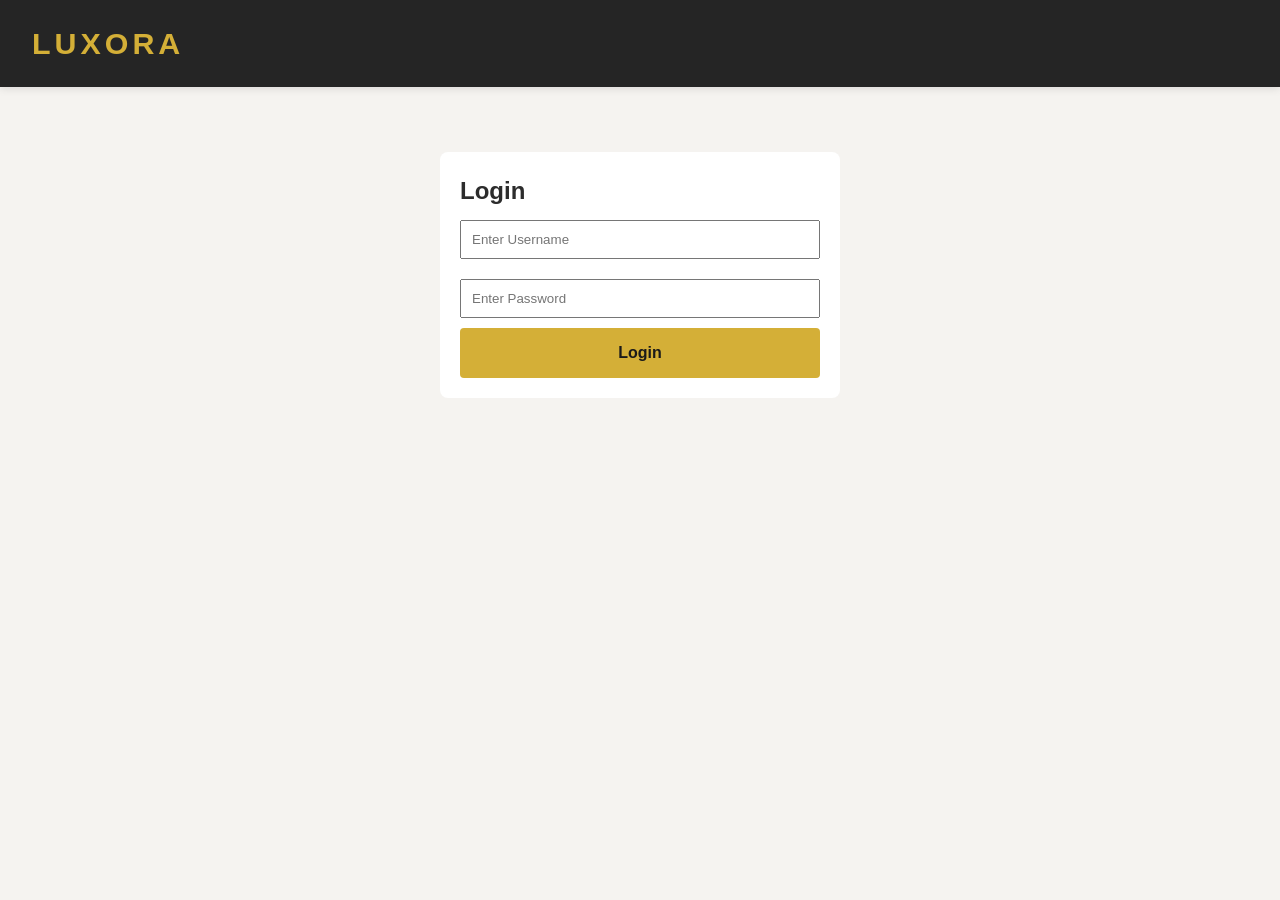
<file: luxora_sprint1/luxora_work/templates/login.html>
<!DOCTYPE html>
<html lang="en">
<head>
    <meta charset="UTF-8">
    <meta name="viewport" content="width=device-width, initial-scale=1.0">
    <title>Login - LUXORA</title>
    <link rel="stylesheet" href="/static/styles.css">
</head>
<body>

<header>
    <div class="header-container">
        <div class="logo" onclick="window.location.href='index.html'">LUXORA</div>
    </div>
</header>

<div style="max-width:400px;margin:80px auto;padding:20px;background:white;border-radius:8px;">
    <h2>Login</h2>

    <input type="text" id="username" placeholder="Enter Username" style="width:100%;padding:10px;margin:10px 0;">
    <input type="password" id="password" placeholder="Enter Password" style="width:100%;padding:10px;margin:10px 0;">

    <button onclick="login()" class="cta-button" style="width:100%;">Login</button>

    <p id="error" style="color:red;"></p>
</div>

<script>
function login() {
    const username = document.getElementById("username").value;
    const password = document.getElementById("password").value;

    if(username === "" || password === "") {
        document.getElementById("error").textContent = "Fill all fields!";
        return;
    }

    // Fake auth (store user)
    localStorage.setItem("luxora-user", JSON.stringify({ username }));

    alert("Login successful!");
    window.location.href = "index.html";
}
</script>

</body>
</html>
</file>
<file: static/styles.css>
* {
    margin: 0;
    padding: 0;
    box-sizing: border-box;
}

:root {
    --primary-dark: #1a1a1a;
    --primary-gold: #d4af37;
    --secondary-cream: #f5f3f0;
    --text-dark: #2c2c2c;
    --text-light: #666666;
    --border-light: #e8e8e8;
    --white: #ffffff;
    --accent-rose: #b8860b;
}

html {
    scroll-behavior: smooth;
}

body {
    font-family: 'Segoe UI', Tahoma, Geneva, Verdana, sans-serif;
    background-color: var(--secondary-cream);
    color: var(--text-dark);
    line-height: 1.6;
    overflow-x: hidden;

    /* Prevent content from hiding behind fixed navbar */
    padding-top: 72px;
}

/* ===== HEADER & NAVIGATION ===== */
header {
    background-color: rgba(26, 26, 26, 0.95);
    color: var(--white);
    padding: 1.2rem 2rem;

    position: fixed;
    top: 0;
    left: 0;
    right: 0;

    z-index: 100;

    box-shadow: 0 2px 8px rgba(0, 0, 0, 0.1);

    transition:
        box-shadow 0.3s ease,
        backdrop-filter 0.3s ease,
        background-color 0.3s ease;

    backdrop-filter: blur(8px);
}
header.scrolled {
    box-shadow: 0 8px 24px rgba(0, 0, 0, 0.25);
    backdrop-filter: blur(12px);
}
.header-container {
    max-width: 1400px;
    margin: 0 auto;
    display: flex;
    justify-content: space-between;
    align-items: center;
}

.logo {
    font-size: 1.9rem;
    font-weight: 700;
    letter-spacing: 4px;
    color: var(--primary-gold);
    transition: all .4s ease;
}

.logo:hover{
    transform: scale(1.08);
    text-shadow:
        0 0 8px rgba(212,175,55,.5),
        0 0 18px rgba(212,175,55,.3);
}

nav ul {
    display: flex;
    list-style: none;
    gap: 2rem;
    align-items: center;
}

nav a {
    color: var(--white);
    text-decoration: none;
    font-size: 0.95rem;
    font-weight: 600;
    letter-spacing: 0.5px;
    padding: 0.8rem 0;
    position: relative;
    display: inline-block;
    transition: color 0.35s ease,
                transform 0.35s ease;
}

nav a::after {
    content: "";
    position: absolute;
    left: 50%;
    bottom: -6px;

    width: 0;
    height: 2px;

    background: linear-gradient(
        90deg,
        transparent,
        var(--primary-gold),
        transparent
    );

    transform: translateX(-50%);
    transition: width .4s ease;
}
nav a:hover {
    color: var(--primary-gold);
    transform: translateY(-3px);
}
nav a:hover::after {
    width: 100%;
}

nav a.active {
    color: var(--primary-gold);
}

nav a.active::after {
    width: 100%;
}

.cart-link{
    display:flex;
    align-items:center;
    gap:.6rem;

    padding:.7rem 1.3rem;

    background:linear-gradient(
        135deg,
        #d4af37,
        #f2d675
    );

    color:#111;

    border-radius:50px;

    font-weight:600;

    transition:.35s ease;

    box-shadow:0 4px 12px rgba(212,175,55,.25);
}

.cart-link:hover{
    transform:translateY(-3px) scale(1.04);

    box-shadow:
        0 10px 24px rgba(212,175,55,.45);
}

.cart-count {
    background-color: var(--primary-dark);
    color: var(--primary-gold);
    border-radius: 50%;
    width: 20px;
    height: 20px;
    display: flex;
    align-items: center;
    justify-content: center;
    font-size: 0.75rem;
    font-weight: bold;
}

/* ===== HOME PAGE ===== */
.hero {
    background: linear-gradient(135deg, var(--primary-dark) 0%, #2a2a2a 100%);
    color: var(--white);
    padding: 6rem 2rem;
    text-align: center;
    position: relative;
    overflow: hidden;
}

.hero::before {
    content: '';
    position: absolute;
    top: -50%;
    right: -10%;
    width: 500px;
    height: 500px;
    border-radius: 50%;
    background: radial-gradient(circle, rgba(212, 175, 55, 0.1) 0%, transparent 70%);
    animation: float 6s ease-in-out infinite;
}

@keyframes float {
    0%, 100% { transform: translateY(0px); }
    50% { transform: translateY(30px); }
}

.hero-content {
    position: relative;
    z-index: 2;
    max-width: 800px;
    margin: 0 auto;
}

.hero h1 {
    font-size: 3.5rem;
    margin-bottom: 1rem;
    font-weight: 700;
    letter-spacing: 2px;
    animation: slideDown 0.8s ease;
}

@keyframes slideDown {
    from {
        opacity: 0;
        transform: translateY(-30px);
    }
    to {
        opacity: 1;
        transform: translateY(0);
    }
}

.hero p {
    font-size: 1.2rem;
    margin-bottom: 2rem;
    color: #cccccc;
    animation: slideUp 0.8s ease 0.2s both;
}

@keyframes slideUp {
    from {
        opacity: 0;
        transform: translateY(30px);
    }
    to {
        opacity: 1;
        transform: translateY(0);
    }
}

.cta-button {
    display: inline-block;
    padding: 1rem 2.5rem;
    background-color: var(--primary-gold);
    color: var(--primary-dark);
    text-decoration: none;
    border: none;
    border-radius: 4px;
    font-weight: 600;
    font-size: 1rem;
    cursor: pointer;
    transition: all 0.3s ease;
    animation: slideUp 0.8s ease 0.4s both;
}

.cta-button:hover {
    background-color: var(--accent-rose);
    transform: translateY(-3px);
    box-shadow: 0 10px 25px rgba(212, 175, 55, 0.3);
}

.categories-preview {
    max-width: 1400px;
    margin: 4rem auto;
    padding: 0 2rem;
}

.section-title {
    font-size: 2.5rem;
    text-align: center;
    margin-bottom: 3rem;
    color: var(--primary-dark);
    font-weight: 700;
    letter-spacing: 1px;
}

.categories-grid {
    display: grid;
    grid-template-columns: repeat(auto-fit, minmax(280px, 1fr));
    gap: 2rem;
}

.category-card {
    background-color: var(--white);
    border-radius: 8px;
    overflow: hidden;
    box-shadow: 0 4px 15px rgba(0, 0, 0, 0.08);
    transition: all 0.3s ease;
    cursor: pointer;
    text-decoration: none;
    display: block;
}

.category-card:hover {
    transform: translateY(-8px);
    box-shadow: 0 12px 25px rgba(212, 175, 55, 0.2);
}

.category-image {
    width: 100%;
    height: 200px;
    background: linear-gradient(135deg, var(--secondary-cream) 0%, #ede9e3 100%);
    display: flex;
    align-items: center;
    justify-content: center;
    font-size: 4rem;
    font-weight: 300;
}

.category-info {
    padding: 1.5rem;
    text-align: center;
}

.category-info h3 {
    font-size: 1.3rem;
    margin-bottom: 0.5rem;
    color: var(--primary-dark);
}

.category-info p {
    color: var(--text-light);
    font-size: 0.9rem;
}

/* ===== PRODUCT LISTING PAGE ===== */
.products-section {
    max-width: 1400px;
    margin: 3rem auto;
    padding: 0 2rem;
}

.products-header {
    display: flex;
    justify-content: space-between;
    align-items: flex-start;
    margin-bottom: 2.5rem;
    gap: 2rem;
}

.products-header h2 {
    font-size: 2.2rem;
    color: var(--primary-dark);
    margin-bottom: 1.5rem;
}

.category-filter {
    display: flex;
    gap: 0.8rem;
    flex-wrap: wrap;
}

.filter-btn {
    padding: 0.6rem 1.2rem;
    border: 2px solid var(--border-light);
    background-color: var(--white);
    color: var(--text-dark);
    border-radius: 4px;
    cursor: pointer;
    font-weight: 500;
    transition: all 0.3s ease;
}

.filter-btn:hover {
    border-color: var(--primary-gold);
    color: var(--primary-gold);
}

.filter-btn.active {
    background-color: var(--primary-gold);
    color: var(--primary-dark);
    border-color: var(--primary-gold);
}

.back-button {
    padding: 0.7rem 1.5rem;
    background-color: var(--primary-dark);
    color: var(--white);
    border: none;
    border-radius: 4px;
    cursor: pointer;
    font-weight: 500;
    transition: all 0.3s ease;
    text-decoration: none;
    display: inline-block;
}

.back-button:hover {
    background-color: var(--primary-gold);
    color: var(--primary-dark);
}

.products-grid {
    display: grid;
    grid-template-columns: repeat(auto-fill, minmax(260px, 1fr));
    gap: 2rem;
}

.product-card {
    background-color: var(--white);
    border-radius: 8px;
    overflow: hidden;
    box-shadow: 0 2px 8px rgba(0, 0, 0, 0.08);
    transition: all 0.3s ease;
    display: flex;
    flex-direction: column;
}

.product-card:hover {
    transform: translateY(-6px);
    box-shadow: 0 10px 20px rgba(212, 175, 55, 0.15);
}

.product-image {
    width: 100%;
    height: 220px;
    background: linear-gradient(135deg, var(--secondary-cream) 0%, #ede9e3 100%);
    display: flex;
    align-items: center;
    justify-content: center;
    font-size: 3rem;
    font-weight: 300;
    color: #999;
}

.product-info {
    padding: 1.5rem;
    flex-grow: 1;
    display: flex;
    flex-direction: column;
}

.product-name {
    font-size: 1.1rem;
    font-weight: 600;
    color: var(--primary-dark);
    margin-bottom: 0.5rem;
}

.product-description {
    font-size: 0.85rem;
    color: var(--text-light);
    margin-bottom: 1rem;
    flex-grow: 1;
}

.product-footer {
    display: flex;
    justify-content: space-between;
    align-items: center;
}

.product-price {
    font-size: 1.3rem;
    font-weight: 700;
    color: var(--primary-gold);
}

.add-to-cart-btn {
    padding: 0.6rem 1.2rem;
    background-color: var(--primary-gold);
    color: var(--primary-dark);
    border: none;
    border-radius: 4px;
    cursor: pointer;
    font-weight: 600;
    font-size: 0.9rem;
    transition: all 0.3s ease;
}

.add-to-cart-btn:hover {
    background-color: var(--accent-rose);
    transform: translateY(-2px);
    box-shadow: 0 6px 12px rgba(212, 175, 55, 0.3);
}

.add-to-cart-btn.added {
    background-color: #4caf50;
}

/* ===== CART PAGE ===== */
.cart-container {
    max-width: 1200px;
    margin: 3rem auto;
    padding: 0 2rem;
}

.cart-empty {
    text-align: center;
    padding: 4rem 2rem;
    color: var(--text-light);
}

.cart-empty h2 {
    font-size: 1.8rem;
    margin-bottom: 1rem;
    color: var(--primary-dark);
}

.cart-empty p {
    margin-bottom: 2rem;
}

.cart-content {
    display: grid;
    grid-template-columns: 1fr 350px;
    gap: 2rem;
}

.cart-items-section {
    background-color: var(--white);
    border-radius: 8px;
    padding: 2rem;
    box-shadow: 0 2px 8px rgba(0, 0, 0, 0.08);
}

.cart-items-section h2 {
    font-size: 1.8rem;
    margin-bottom: 2rem;
    color: var(--primary-dark);
    border-bottom: 2px solid var(--border-light);
    padding-bottom: 1rem;
}

.cart-item {
    display: grid;
    grid-template-columns: 80px 1fr auto;
    gap: 1.5rem;
    padding: 1.5rem 0;
    border-bottom: 1px solid var(--border-light);
    align-items: start;
}

.cart-item:last-child {
    border-bottom: none;
}

.cart-item-image {
    width: 80px;
    height: 80px;
    background: linear-gradient(135deg, var(--secondary-cream) 0%, #ede9e3 100%);
    border-radius: 4px;
    display: flex;
    align-items: center;
    justify-content: center;
    font-size: 2rem;
}

.cart-item-details {
    display: flex;
    flex-direction: column;
    justify-content: center;
}

.cart-item-name {
    font-size: 1.1rem;
    font-weight: 600;
    color: var(--primary-dark);
    margin-bottom: 0.3rem;
}

.cart-item-price {
    color: var(--primary-gold);
    font-weight: 600;
    font-size: 1rem;
}

.cart-item-controls {
    display: flex;
    align-items: center;
    gap: 0.5rem;
}

.qty-button {
    width: 28px;
    height: 28px;
    border: 1px solid var(--border-light);
    background-color: var(--white);
    border-radius: 4px;
    cursor: pointer;
    font-weight: 600;
    transition: all 0.2s ease;
}

.qty-button:hover {
    background-color: var(--secondary-cream);
}

.qty-input {
    width: 45px;
    text-align: center;
    border: 1px solid var(--border-light);
    border-radius: 4px;
    padding: 0.3rem;
    font-weight: 600;
}

.remove-btn {
    padding: 0.5rem 1rem;
    background-color: #e74c3c;
    color: var(--white);
    border: none;
    border-radius: 4px;
    cursor: pointer;
    font-size: 0.85rem;
    transition: all 0.3s ease;
}

.remove-btn:hover {
    background-color: #c0392b;
    transform: translateY(-2px);
}

.cart-summary {
    background-color: var(--white);
    border-radius: 8px;
    padding: 2rem;
    box-shadow: 0 2px 8px rgba(0, 0, 0, 0.08);
    height: fit-content;
    position: sticky;
    top: 100px;
}

.cart-summary h3 {
    font-size: 1.4rem;
    margin-bottom: 1.5rem;
    color: var(--primary-dark);
    border-bottom: 2px solid var(--border-light);
    padding-bottom: 1rem;
}

.summary-row {
    display: flex;
    justify-content: space-between;
    margin-bottom: 1rem;
    font-size: 0.95rem;
}

.summary-row.total {
    border-top: 2px solid var(--border-light);
    padding-top: 1rem;
    font-size: 1.3rem;
    font-weight: 700;
    color: var(--primary-dark);
}

.summary-row.total span:last-child {
    color: var(--primary-gold);
}

.checkout-btn {
    width: 100%;
    padding: 1rem;
    background-color: var(--primary-gold);
    color: var(--primary-dark);
    border: none;
    border-radius: 4px;
    font-weight: 700;
    font-size: 1rem;
    cursor: pointer;
    margin-top: 1.5rem;
    transition: all 0.3s ease;
}

.checkout-btn:hover {
    background-color: var(--accent-rose);
    transform: translateY(-2px);
    box-shadow: 0 8px 16px rgba(212, 175, 55, 0.3);
}

.continue-shopping-btn {
    width: 100%;
    padding: 0.8rem;
    background-color: var(--primary-dark);
    color: var(--white);
    border: none;
    border-radius: 4px;
    font-weight: 600;
    font-size: 0.95rem;
    cursor: pointer;
    margin-top: 1rem;
    transition: all 0.3s ease;
    text-decoration: none;
    display: block;
    text-align: center;
}

.continue-shopping-btn:hover {
    background-color: #333;
}

/* ===== FOOTER ===== */
footer {
    background-color: var(--primary-dark);
    color: var(--white);
    text-align: center;
    padding: 2rem;
    margin-top: 4rem;
}

/* ===== NOTIFICATION ===== */
.notification {
    position: fixed;
    top: 80px;
    right: 20px;
    background-color: var(--primary-gold);
    color: var(--primary-dark);
    padding: 1rem 1.5rem;
    border-radius: 4px;
    box-shadow: 0 4px 12px rgba(0, 0, 0, 0.2);
    z-index: 1000;
    animation: slideInRight 0.4s ease, slideOutRight 0.4s ease 2.6s forwards;
    font-weight: 600;
}

@keyframes slideInRight {
    from {
        opacity: 0;
        transform: translateX(100px);
    }
    to {
        opacity: 1;
        transform: translateX(0);
    }
}

@keyframes slideOutRight {
    from {
        opacity: 1;
        transform: translateX(0);
    }
    to {
        opacity: 0;
        transform: translateX(100px);
    }
}

/* ===== RESPONSIVE ===== */
@media (max-width: 768px) {
    .hero h1 {
        font-size: 2.2rem;
    }

    .hero p {
        font-size: 1rem;
    }

    .products-grid {
        grid-template-columns: repeat(auto-fill, minmax(200px, 1fr));
        gap: 1.5rem;
    }

    .cart-content {
        grid-template-columns: 1fr;
    }

    .cart-summary {
        position: static;
    }

    .cart-item {
        grid-template-columns: 60px 1fr;
    }

    .cart-item-controls {
        grid-column: 1 / -1;
        justify-content: flex-end;
        margin-top: 1rem;
    }

    nav ul {
        gap: 1rem;
    }

    .categories-grid {
        grid-template-columns: 1fr;
    }

    .products-header {
        flex-direction: column;
    }

    .category-filter {
        flex-direction: column;
    }

    .filter-btn {
        width: 100%;
    }
}

/* ===== AUTH PAGES (Phase 2) ===== */
.auth-container {
    max-width: 420px;
    margin: 3rem auto;
    padding: 0 1.5rem;
}

.auth-card {
    background-color: var(--white);
    border-radius: 8px;
    padding: 2.5rem;
    box-shadow: 0 4px 15px rgba(0, 0, 0, 0.08);
}

.auth-card h2 {
    font-size: 1.8rem;
    color: var(--primary-dark);
    margin-bottom: 0.3rem;
}

.auth-subtitle {
    color: var(--text-light);
    margin-bottom: 1.5rem;
    font-size: 0.95rem;
}

.auth-input {
    width: 100%;
    padding: 0.8rem 1rem;
    border: 2px solid var(--border-light);
    border-radius: 4px;
    font-size: 0.95rem;
    margin-bottom: 1rem;
    transition: border-color 0.3s ease;
    box-sizing: border-box;
}

.auth-input:focus {
    outline: none;
    border-color: var(--primary-gold);
}

.auth-button {
    width: 100%;
    margin-top: 0.5rem;
}

.auth-error {
    color: #e74c3c;
    font-size: 0.9rem;
    min-height: 1.2rem;
    margin-bottom: 0.5rem;
}

.auth-toggle {
    text-align: center;
    margin-top: 1.5rem;
    color: var(--text-light);
    font-size: 0.9rem;
}

.auth-toggle a {
    color: var(--primary-gold);
    text-decoration: none;
    font-weight: 600;
}

.auth-toggle a:hover {
    text-decoration: underline;
}
</file>
